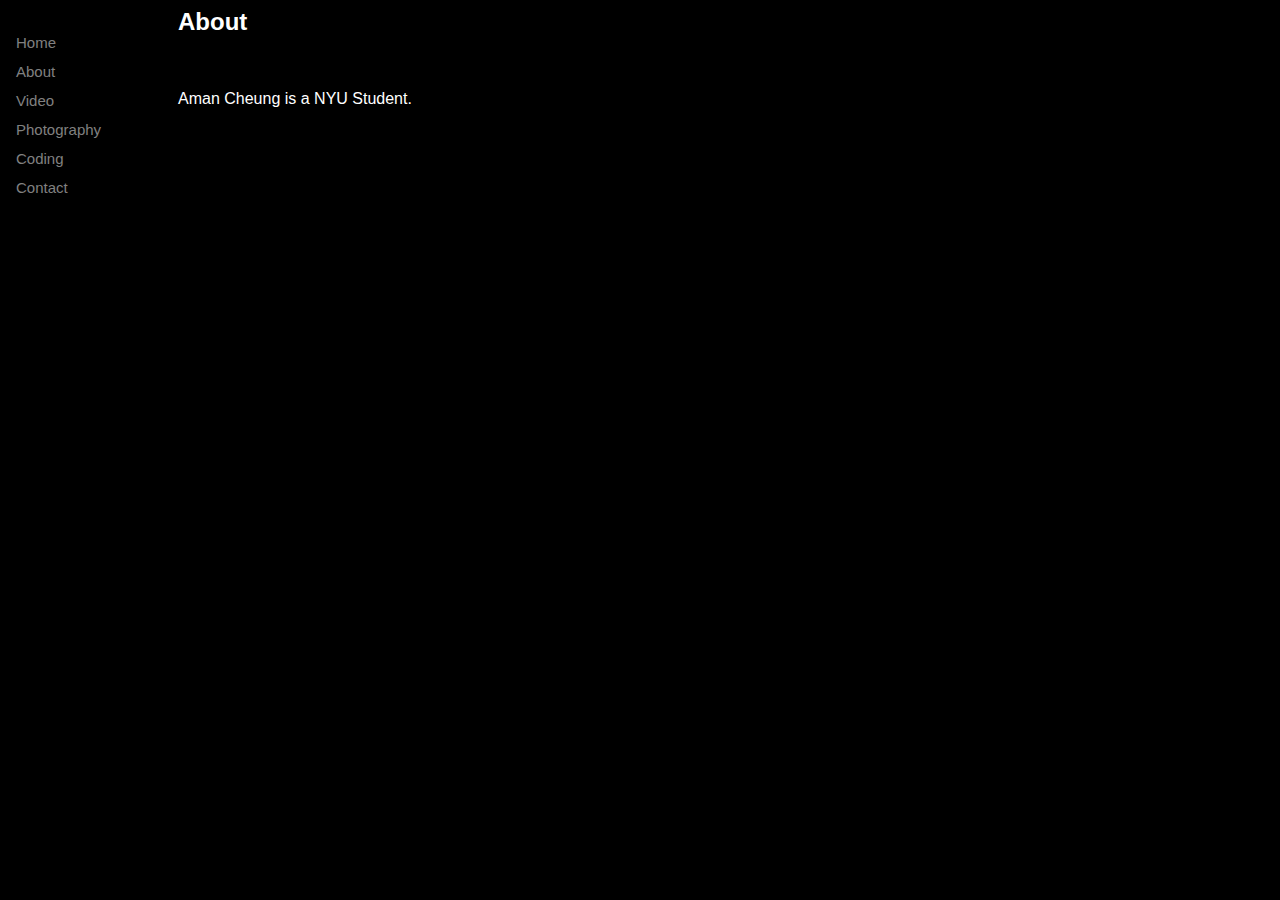
<file: pages/about.html>
<html>
<meta name="viewport" content="width=device-width, initial-scale=1.0">

<!-- Side navigation -->
<div class="sidenav">
  <a href="../index.html">Home</a>
  <a href="#">About</a>
  <a href="video.html">Video</a>
  <a href="#">Photography</a>
  <a href="#">Coding</a>
  <a href="contact.html">Contact</a>
</div>

<div class="main">
  <head>
    <title>About-Aman Cheung</title>
    <link href="../css/subpage.css" rel="stylesheet">
    <link rel="shortcut icon" type="image/x-icon" href="../images/site_favicon.ico">
  </head>
  <body style="background-color:black; font-family: helvetica;">
      <h2 style="color:white;">
        About
      </h2>
      </br>
      <p style="color:white;">
        Aman Cheung is a NYU Student.
      </p>
  </body>
</html>
</div>
</file>
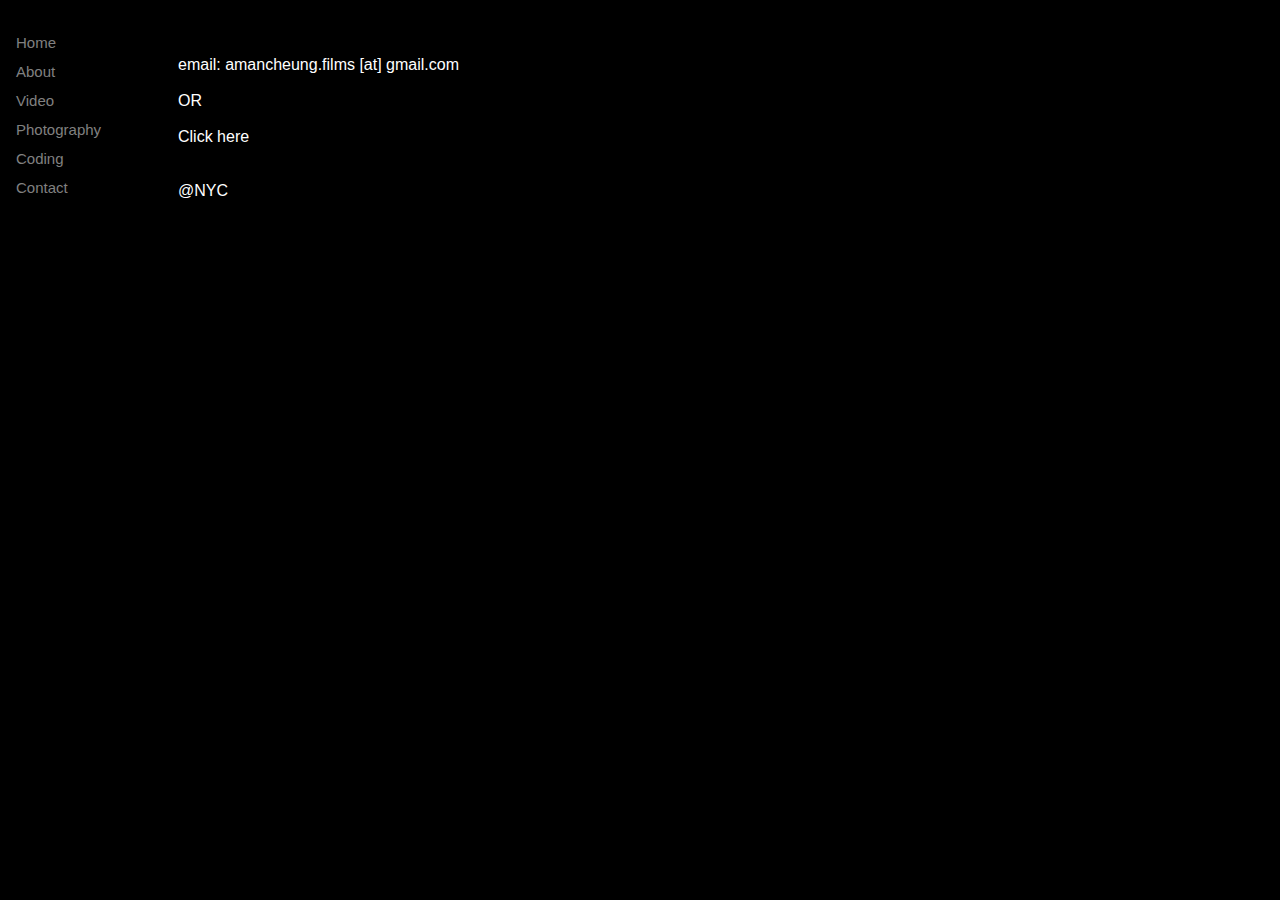
<file: pages/contact.html>
<html>
<meta name="viewport" content="width=device-width, initial-scale=1.0">

<!-- Side navigation -->
<div class="sidenav">
  <a href="../index.html">Home</a>
  <a href="#">About</a>
  <a href="../pages/video.html">Video</a>
  <a href="#">Photography</a>
  <a href="#">Coding</a>
  <a href="#">Contact</a>
</div>

<div class="main">
  <body style="background-color:black; font-family: helvetica;">
  <head>
    <title>Contact</title>
    <link href="../css/subpage.css" rel="stylesheet">
    <link rel="shortcut icon" type="image/x-icon" href="../images/site_favicon.ico">
  </head>
  <h2>
    Contact
  </h2>
  <p style="color:white;">
    email: amancheung.films [at] gmail.com </br></br>
    OR </br></br>
    <a href="mailto:amancheung.films@gmail.com?Subject=Hello!" target="_top" style="color:white">Click here</a>
  </br></br></br>
    <a href="https://en.wikipedia.org/wiki/New_York_City" style="color:white">@NYC</a>
  </p>
  </body>
</div>
</file>
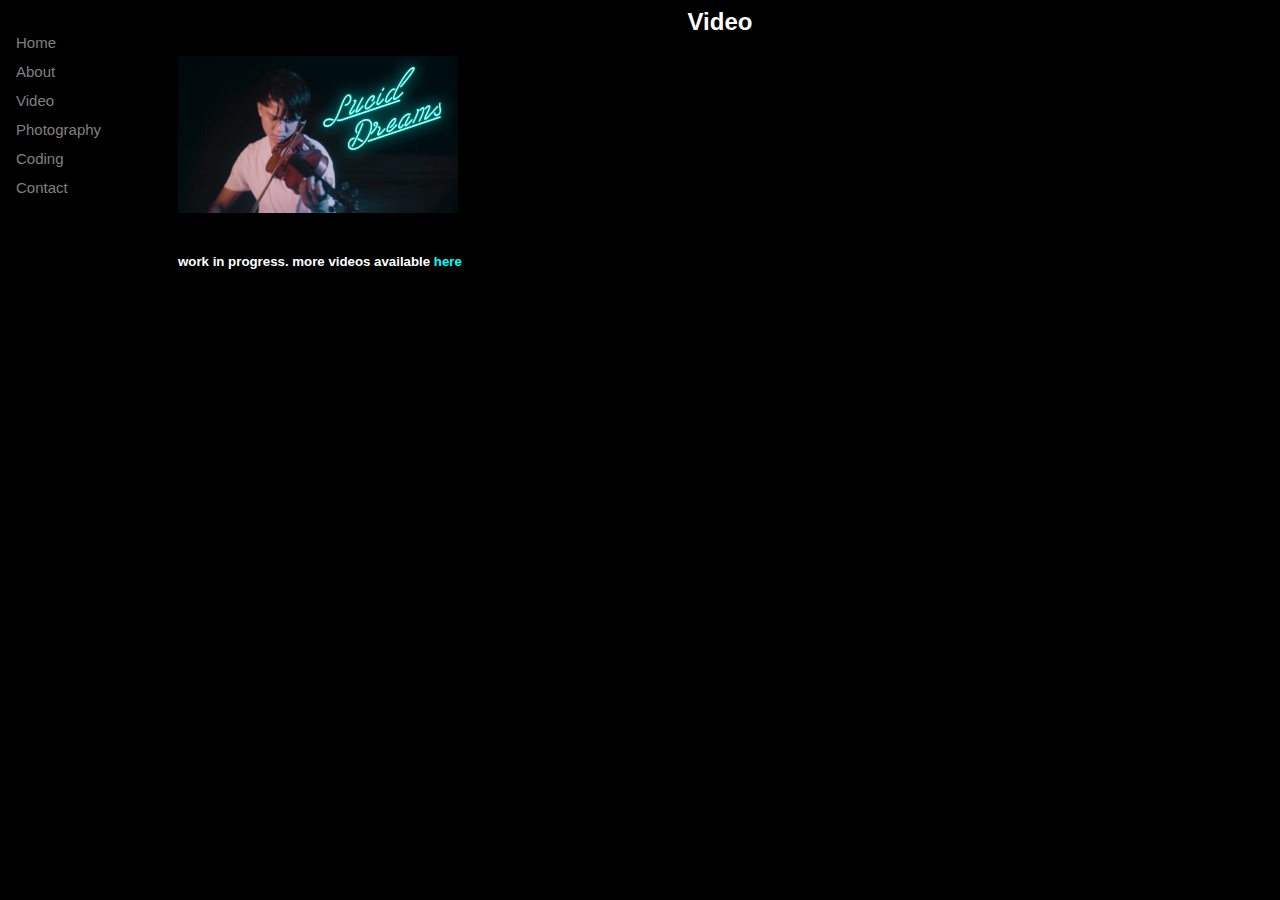
<file: pages/video.html>
<html>
<meta name="viewport" content="width=device-width, initial-scale=1.0">

<!-- Side navigation -->
<div class="sidenav">
  <a href="../index.html">Home</a>
  <a href="about.html">About</a>
  <a href="#">Video</a>
  <a href="#">Photography</a>
  <a href="#">Coding</a>
  <a href="contact.html">Contact</a>
</div>

<!-- Page content -->
<div class="main">
    <head>
      <title>Video</title>
      <link href="../css/subpage.css" rel="stylesheet">
      <link rel="shortcut icon" type="image/x-icon" href="../images/site_favicon.ico">
    </head>
    <body style="background-color:black; font-family: helvetica;">
      <center>
        <h2 style="color:white;">
          Video
        </h2>
      </center>
        <p style="color:white;">
          <div class="container">
            <a href="../video/sampleVideo.html">
            <input type="image" src="../video/ld_thumbnail.jpg" class="responsive" />
            </a>
          </div>
          </br>
          <h5 style="color: white">
          work in progress. more videos available <a href="https://vimeo.com/amanvids" style="color:#00FFFF">here</a>
        </h5>
        </p>

    </body>
  </html>
</div>
</file>
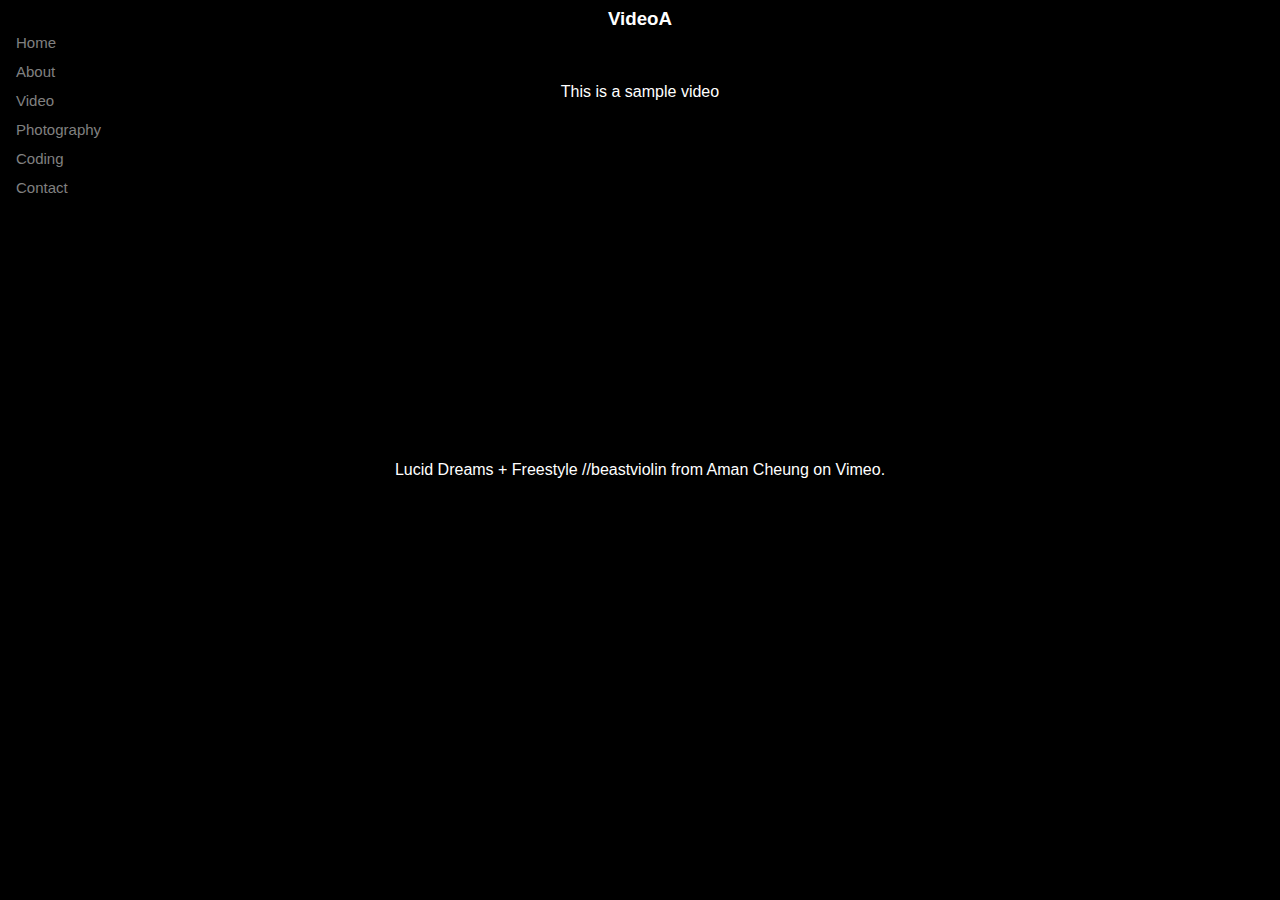
<file: video/sampleVideo.html>
<html>
<meta name="viewport" content="width=device-width, initial-scale=1.0">

<!-- Side navigation -->
<div class="sidenav">
  <a href="../index.html">Home</a>
  <a href="#">About</a>
  <a href="../pages/video.html">Video</a>
  <a href="#">Photography</a>
  <a href="#">Coding</a>
  <a href="#">Contact</a>
</div>

  <head>
    <title>VideoA</title>
    <link href="../css/subpage.css" rel="stylesheet">
    <link rel="shortcut icon" type="image/x-icon" href="../images/site_favicon.ico">
  </head>
  <body style="background-color:black; font-family: helvetica;">
    <center>
      <h3 style="color:white;">
        VideoA
      </h3>
      </br>
      <p style="color:white;">
        This is a sample video</br>
        <iframe src="https://player.vimeo.com/video/288008214" width="640" height="360" frameborder="0" webkitallowfullscreen mozallowfullscreen allowfullscreen></iframe></br>
<a href="https://vimeo.com/288008214" style="color:white">Lucid Dreams + Freestyle //beastviolin</a> from <a href="https://vimeo.com/amanvids" style="color:white">Aman Cheung</a> on <a href="https://vimeo.com" style="color:white">Vimeo</a>.
      </p>
    </center>
  </body>
</html>
</file>
<file: css/subpage.css>
/* The sidebar menu */
.sidenav {
    height: 100%; /* Full-height: remove this if you want "auto" height */
    width: auto; /* Set the width of the sidebar */
    position: fixed; /* Fixed Sidebar (stay in place on scroll) */
    align-items: center;
    left: 0;
    background-color: black; /* Black */
    overflow-x: hidden; /* Disable horizontal scroll */
    padding-top: 20px;
}

/* The navigation menu links */
.sidenav a {
    background-position: -0% 0;
    padding: 6px 8px 6px 16px;
    text-decoration: none;
    font-size: 15px;
    color: grey;
    display: block;
    transition: background-position 0.5s ease-out;
}

/* When you mouse over the navigation links, change their color */
.sidenav a:hover {
  color: white;
  font-weight: bold;
  background-position: -99.99% 0;
}

/* Style page content */
.main {
    margin-left: 160px; /* Same as the width of the sidebar */
    padding: 0px 10px;
}

/* Container needed to position the button. Adjust the width as needed */
.container {
  position: relative;
  width: 50%;
}

/* Make the image responsive */
.container img {
  width: 100%;
  height: auto;
}

/* Style the button and place it in the middle of the container/image */
.container .btn {
  position: absolute;
  top: 50%;
  left: 50%;
  transform: translate(-50%, -50%);
  -ms-transform: translate(-50%, -50%);
  background-color: #555;
  color: white;
  font-size: 16px;
  padding: 12px 24px;
  border: none;
  cursor: pointer;
  border-radius: 5px;
}

.container .btn:hover {
  background-color: black;
}

a {
  text-decoration: none;
}

.responsive {
    width: 100%;
    max-width: 280px;
    height: auto;
}

/* On smaller screens, where height is less than 450px, change the style of the sidebar (less padding and a smaller font size) */
@media screen and (max-height: 450px) {
    .sidenav {padding-top: 15px;}
    .sidenav a {font-size: 18px;}
}
</file>
